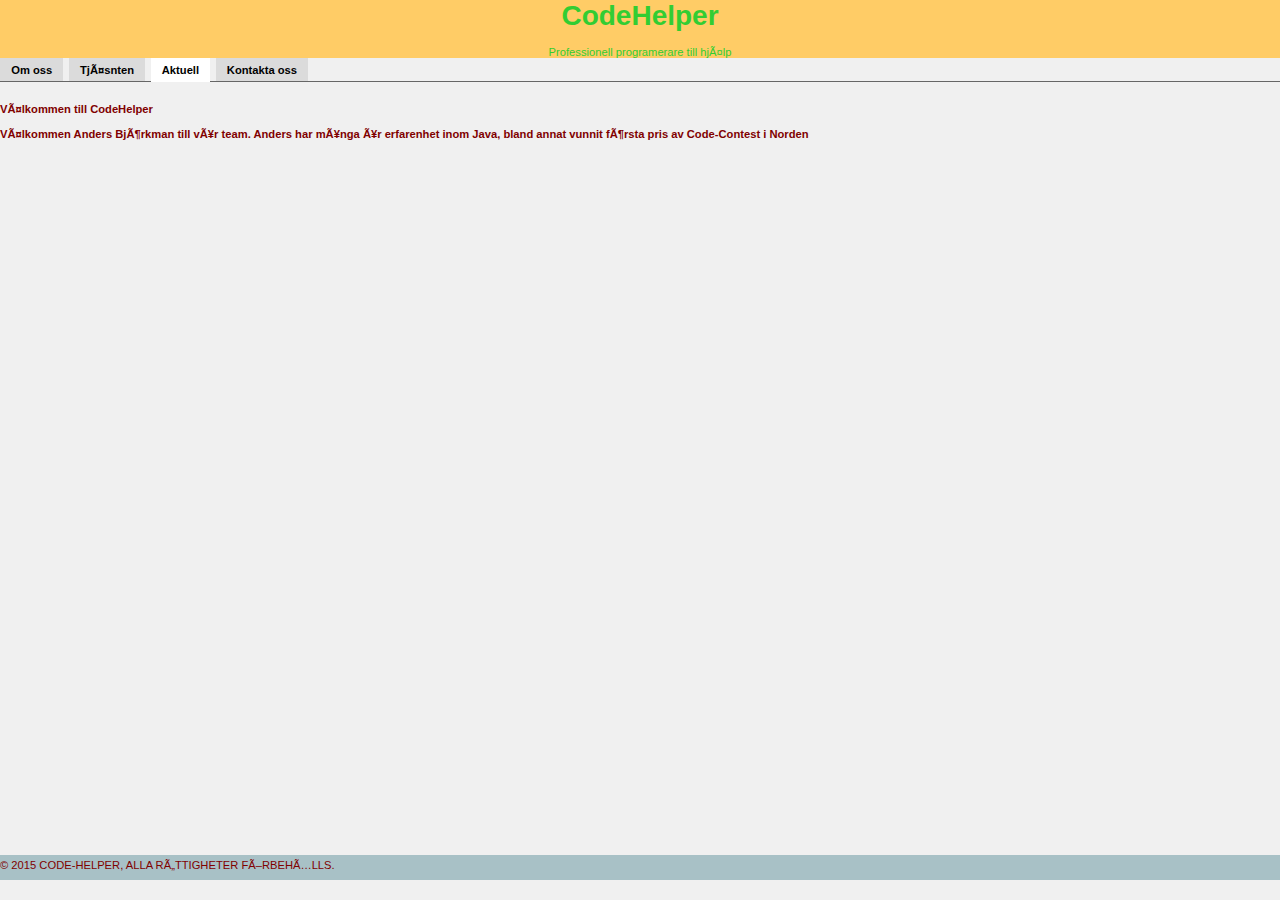
<file: Aktuell.html>
<!DOCTYPE HTML PUBLIC "-//W3C//DTD HTML 4.01//EN">
<html>
<head>
<title>CodeHelper</title>
<meta http-equiv="Content-Type" content="text/html; charset=iso-8859-1">
<link href="codehelper.css" rel="stylesheet" type="text/css">
</head>
<body>	
<div id="layout">
 
<div id="sidhuvud">
  
  <h2>CodeHelper</h2>
  Professionell programerare till hjälp
   
   <br>
   </div>
<div id="menycontainer">
<ul>
    <li><a href="CodeHelper" >Om oss</a></li>
    <li><a href="Tjänsten.html" >Tjäsnten</a></li>
    <li><a href="Aktuell.html" id="current">Aktuell</a></li>
    <li><a href="Kontakt.html" >Kontakta oss</a></li>
    
</ul>
</div>
<div id="kolumncontainer">

  
  <h4>
  <p>Välkommen till CodeHelper</p>
             
  <p>Välkommen Anders Björkman till vår team. Anders har många år erfarenhet inom Java,
  bland annat vunnit första pris av Code-Contest i Norden</p>
            
  

</div>
 <div id="sidfot">
  <p>&#169; 2015 CODE-HELPER, ALLA RÄTTIGHETER FÖRBEHÅLLS.</p>
</div>
</div>
</body>
</html>
</file>
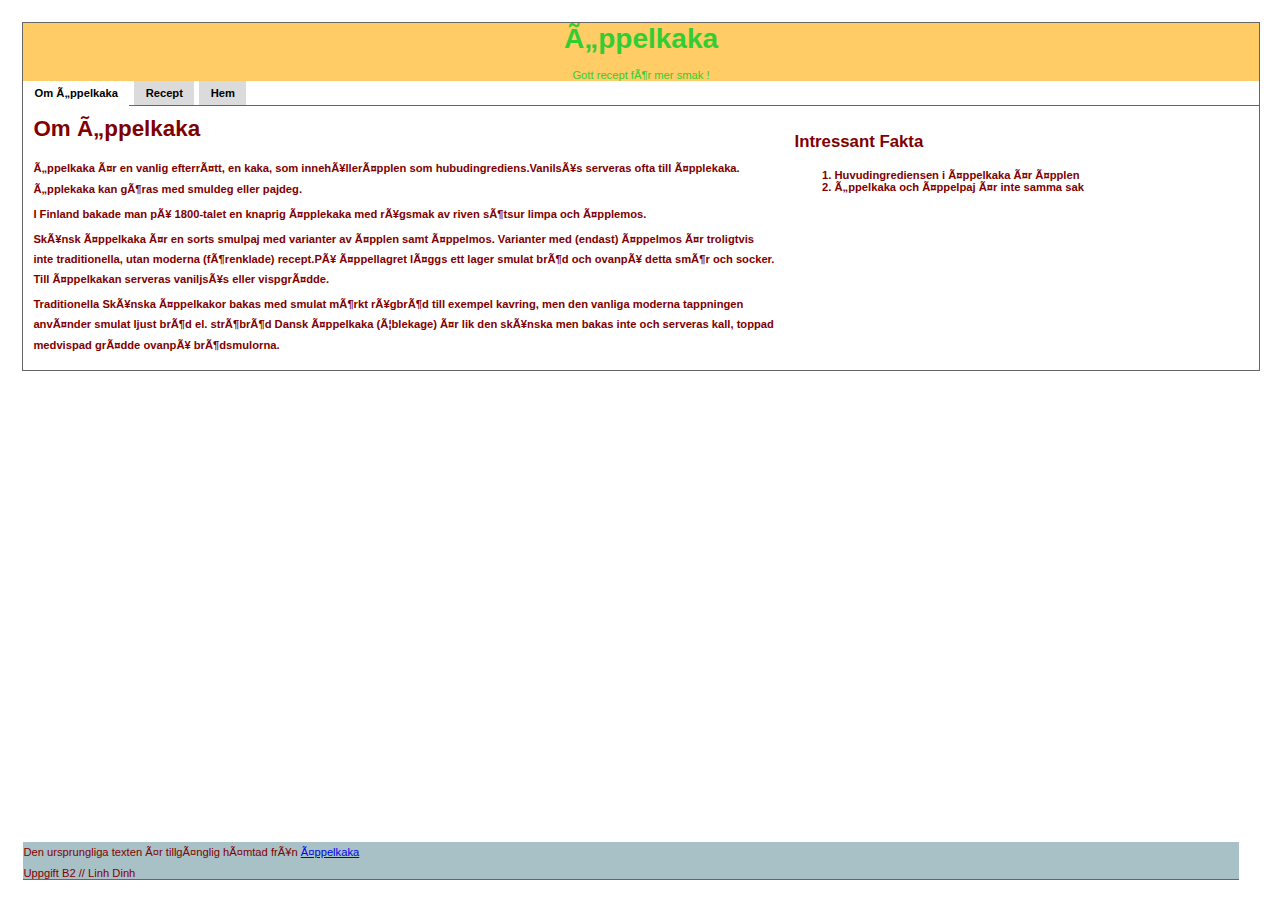
<file: appelkaka2.html>
<!DOCTYPE HTML PUBLIC "-//W3C//DTD HTML 4.01//EN">
<html>
<head>
<title>Äppelkaka</title>
<meta http-equiv="Content-Type" content="text/html; charset=iso-8859-1">
<link href="stilmallupp2.css" rel="stylesheet" type="text/css">
</head>
<body>	
<div id="layout">
 
<div id="sidhuvud">
  
  <h2>Äppelkaka</h2>
   Gott recept för mer smak !
   
   <br>
   </div>
<div id="menycontainer">
<ul>
    <li><a href="appelkaka2.html" id="current">Om Äppelkaka</a></li>
    <li><a href="recept2.html">Recept</a></li>
    <li><a href="index.html">Hem</a></li>
    
</ul>
</div>
<div id="kolumncontainer">
<div id="kolumn1">
  <h1>Om Äppelkaka</h1>
  <h4>
  <p>Äppelkaka är en vanlig efterrätt, en kaka, som innehålleräpplen som hubudingrediens.Vanilsås 
  serveras ofta till äpplekaka. Äpplekaka kan göras med smuldeg eller pajdeg.</p>
             
  <p>I Finland bakade man på 1800-talet en knaprig äpplekaka med rågsmak av riven sötsur limpa och äpplemos.</p>
            
  <p>Skånsk äppelkaka är en sorts smulpaj med varianter av äpplen samt äppelmos. Varianter med (endast) äppelmos
  är troligtvis inte traditionella, utan moderna (förenklade) recept.På äppellagret läggs  ett lager  smulat bröd 
  och ovanpå  detta smör och socker. Till äppelkakan serveras vaniljsås eller vispgrädde.</p>
               
  <p>Traditionella Skånska äppelkakor bakas med smulat mörkt rågbröd till exempel kavring, men den vanliga moderna
  tappningen använder smulat ljust bröd el. ströbröd Dansk äppelkaka (æblekage) är lik den skånska men bakas inte
  och serveras kall, toppad medvispad grädde ovanpå brödsmulorna.</p>
  
  
  </h4>
  
</div>

<div id="kolumn2">  
 
  <h3>Intressant Fakta</h3>
  <h4>
  <ol>
    <li>Huvudingrediensen i äppelkaka är äpplen</li>
    <li>Äppelkaka och äppelpaj är inte samma sak</li>
    
  </ol> </h4>

  
  </div>
</div>
 <div id="sidfot">
  <p>Den ursprungliga texten är tillgänglig hämtad från 
  <a href ="https://sv.wikipedia.org/wiki/%C3%84ppelkaka"> äppelkaka </a></p>
  Uppgift B2 // Linh Dinh
</div>
</div>
</body>
</html>
</file>
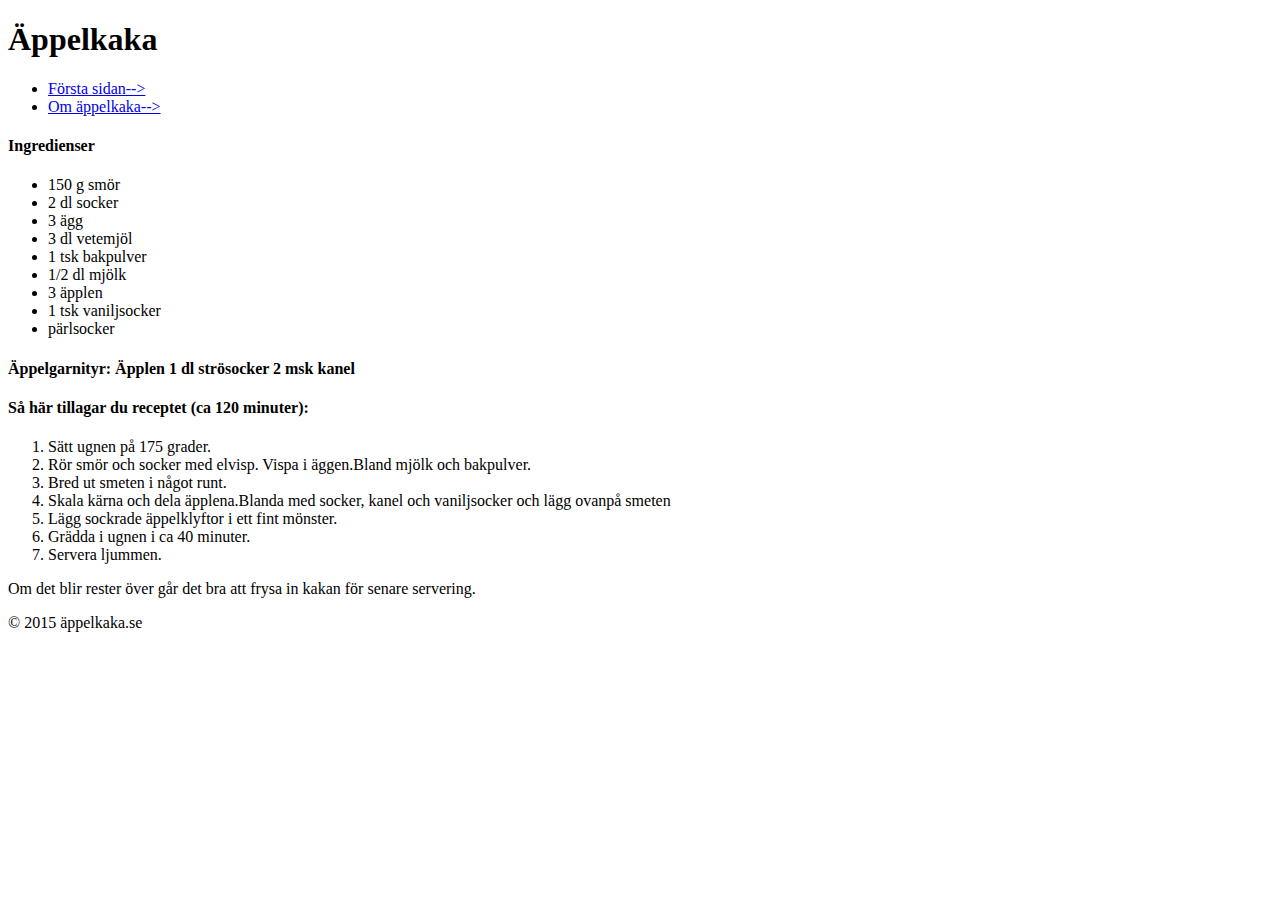
<file: appelkakaRecept.html>
<!DOCTYPE html>
<html>
   <head>
     <meta charset="utf-8">
     <title>Äppelkaka</title>

   </head>
   <body>
      <header>
        <h1>Äppelkaka</h1>
      </header>
    
       <nav>
         <ul>
            <li><a href="index.html"> Första sidan--></a></li>
            <li><a href="appelkaka.html"> Om äppelkaka--></a></li>
         </ul>
         </nav>
         
       <section> 
              
           <h4>Ingredienser</h4>
            <ul>
              <li>150 g smör</li>
              <li>2 dl socker</li>
              <li>3 ägg</li>
              <li>3 dl vetemjöl</li>
              <li>1 tsk bakpulver</li>
              <li>1/2 dl mjölk</li>
              <li>3 äpplen</li>
              <li>1 tsk vaniljsocker</li>
              <li>pärlsocker</li>
            </ul>
            <h4>Äppelgarnityr: Äpplen 1 dl strösocker 2 msk kanel</h4>
            <h4>Så här tillagar du receptet (ca 120 minuter):</h4>
            <ol>
               <li>Sätt ugnen på 175 grader.</li>
               <li>Rör smör och socker med elvisp. Vispa i äggen.Bland mjölk och bakpulver.</li>
               <li>Bred ut smeten i något runt.</li>
               <li>Skala kärna och dela äpplena.Blanda med socker, kanel och vaniljsocker och lägg ovanpå smeten</li>
               <li>Lägg sockrade äppelklyftor i ett fint mönster.</li>
               <li>Grädda i ugnen i ca 40 minuter.</li>
               <li>Servera ljummen.</li>
            </ol>
            <p>Om det blir rester över går det bra att frysa in kakan för senare servering.</p>
         
         </section>
         
         <footer> 
            <p>&copy; 2015 äppelkaka.se</p>
         </footer>
   </body>         
</html>
</file>
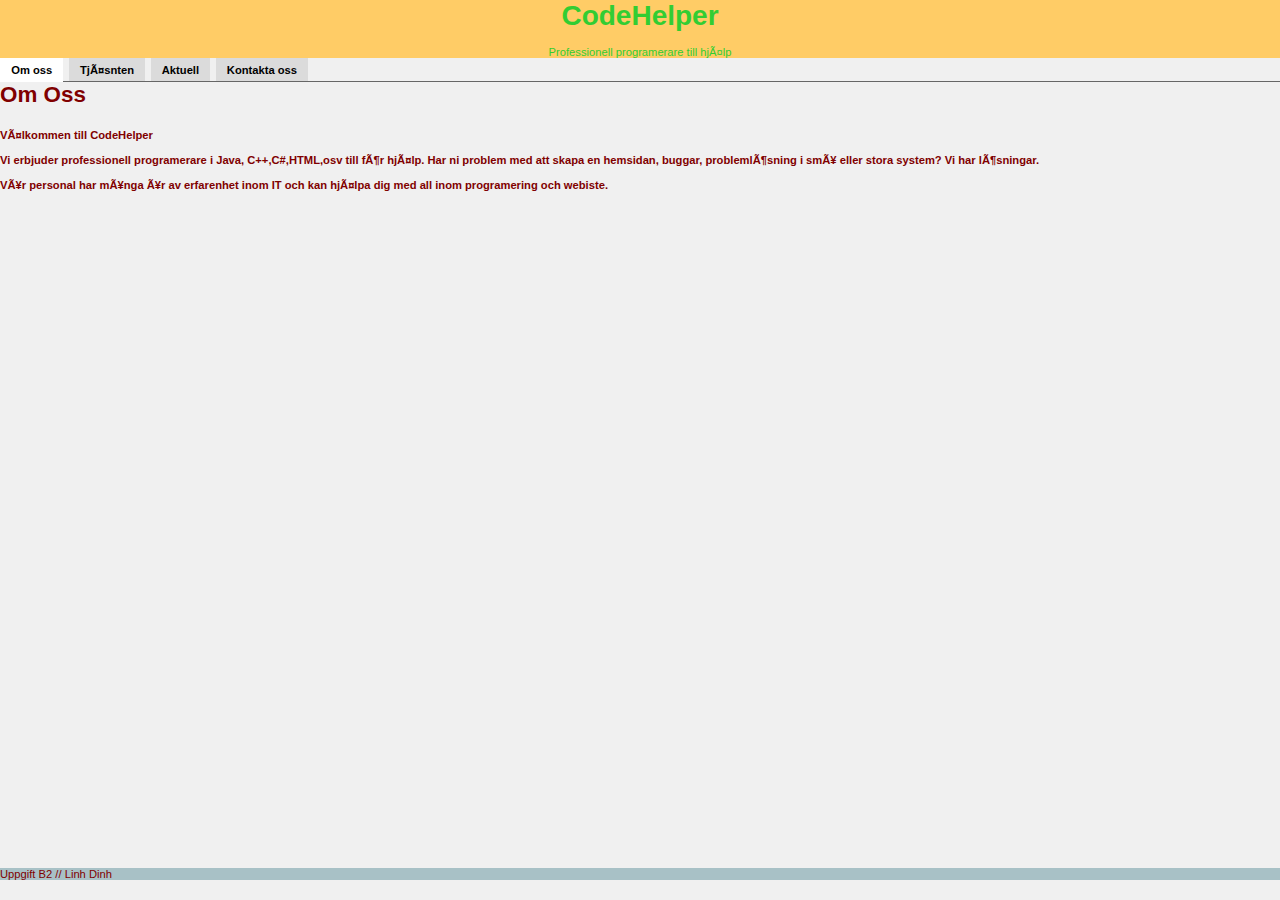
<file: CodeHelper.html>
<!DOCTYPE HTML PUBLIC "-//W3C//DTD HTML 4.01//EN">
<html>
<head>
<title>CodeHelper</title>
<meta http-equiv="Content-Type" content="text/html; charset=iso-8859-1">
<link href="codehelper.css" rel="stylesheet" type="text/css">
</head>
<body>	
<div id="layout">
 
<div id="sidhuvud">
  
  <h2>CodeHelper</h2>
  Professionell programerare till hjälp
   
   <br>
   </div>
<div id="menycontainer">
<ul>
    <li><a href="CodeHelper" id="current">Om oss</a></li>
    <li><a href="Tjänsten.html">Tjäsnten</a></li>
    <li><a href="Aktuell.html">Aktuell</a></li>
    <li><a href="Kontakt.html" >Kontakta oss</a></li>
    
</ul>
</div>
<div id="kolumncontainer">

  <h1>Om Oss</h1>
  <h4>
  <p>Välkommen till CodeHelper</p>
             
  <p>Vi erbjuder professionell programerare i Java, C++,C#,HTML,osv till för hjälp. Har ni problem med att
  skapa en hemsidan, buggar, problemlösning i små eller stora system? Vi har lösningar. </p>
            
  <p>Vår personal har många år av erfarenhet inom IT och kan hjälpa dig med all inom programering och 
  webiste.</p>
               
 
  </h4>
  



</div>
 <div id="sidfot">
  Uppgift B2 // Linh Dinh
</div>
</div>
</body>
</html>
</file>
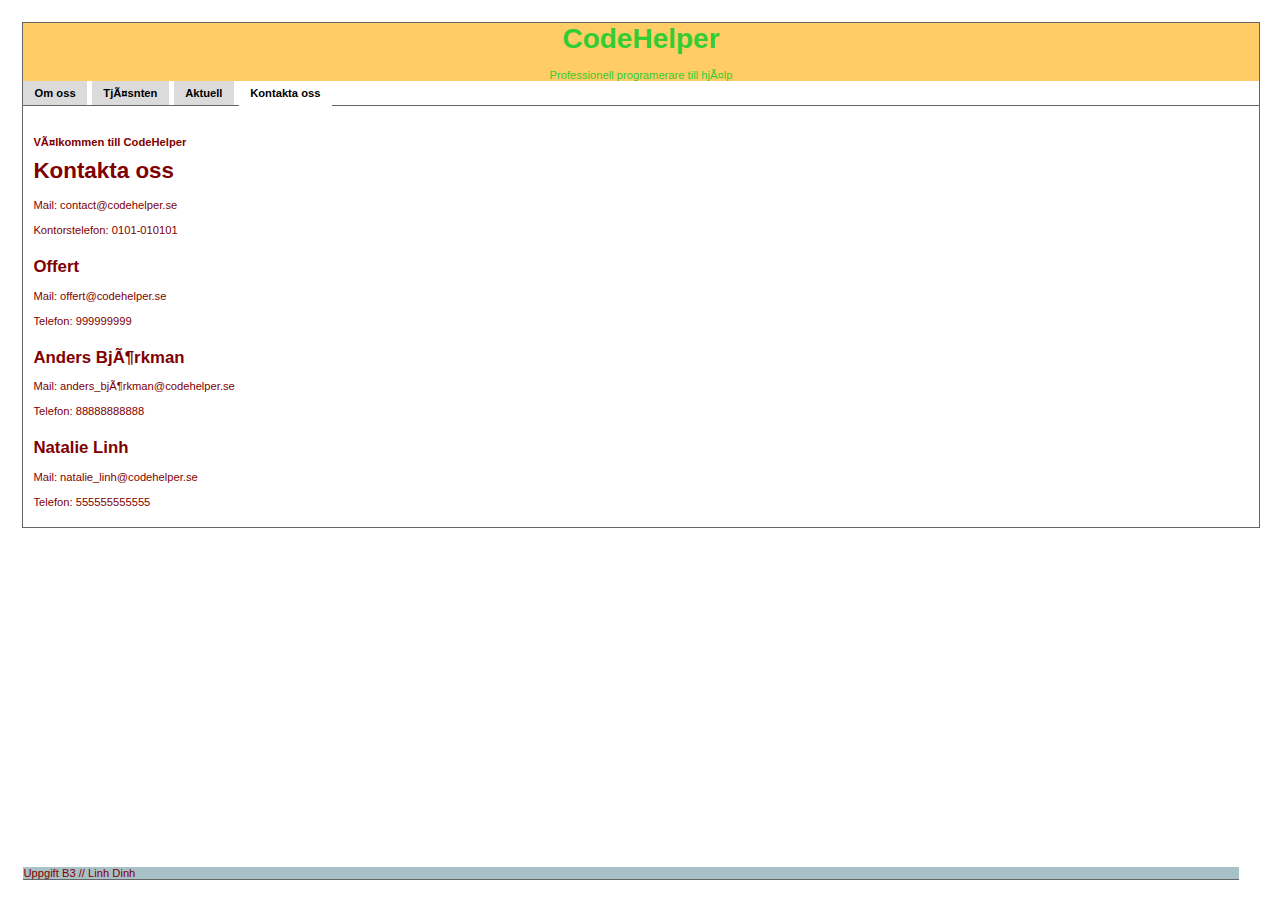
<file: Kontakt.html>
<!DOCTYPE HTML PUBLIC "-//W3C//DTD HTML 4.01//EN">
<html>
<head>
<title>CodeHelper</title>
<meta http-equiv="Content-Type" content="text/html; charset=iso-8859-1">
<link href="stilmallupp2.css" rel="stylesheet" type="text/css">
</head>
<body>	
<div id="layout">
 
<div id="sidhuvud">
  
  <h2>CodeHelper</h2>
  Professionell programerare till hjälp
   
   <br>
   </div>
<div id="menycontainer">
<ul>
    <li><a href="CodeHelper" >Om oss</a></li>
    <li><a href="Tjänsten.html" >Tjäsnten</a></li>
    <li><a href="Aktuell.html">Aktuell</a></li>
    <li><a href="Kontakt.html" id="current" >Kontakta oss</a></li>
    
</ul>
</div>
<div id="kolumncontainer">
<div id="kolumn1">
  
  <h4>
  <p>Välkommen till CodeHelper</p>
             
  <h1>Kontakta oss</h1>
        <p>Mail: contact@codehelper.se</p>
        <p>Kontorstelefon: 0101-010101</p>

        <h3>Offert</h3>
        <p>Mail: offert@codehelper.se</p>
        <p>Telefon: 999999999</p>

        <h3>Anders Björkman</h3>
        <p>Mail: anders_björkman@codehelper.se</p>
        <p>Telefon: 88888888888</p>

        <h3>Natalie Linh</h3>
        <p>Mail: natalie_linh@codehelper.se</p>
        <p>Telefon: 555555555555</p>
  </h4>
  
</div>


</div>
 <div id="sidfot">
  Uppgift B3 // Linh Dinh
</div>
</div>
</body>
</html>
</file>
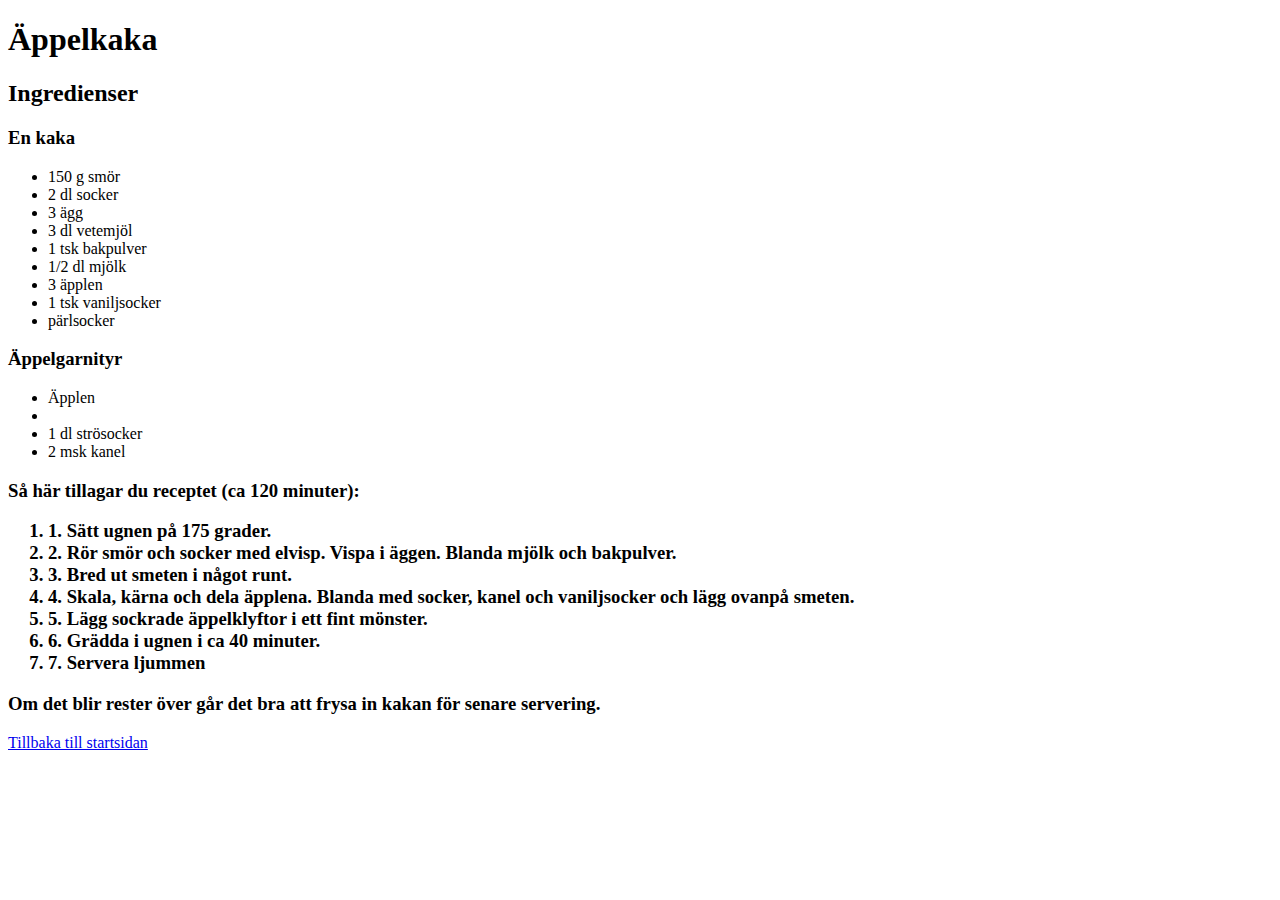
<file: recept.html>
<!DOCTYPE html>
<html>
<head>
<title>
Äppelpaj</title>
</head>
<body>
<h1>Äppelkaka</h1>
<h2>Ingredienser</h2>


<h3>En kaka</h3>
<ul>
<li>150 g smör</li>
	<li>2 dl socker</li>
	<li>3 ägg</li>
	<li>3 dl vetemjöl</li>
	<li>1 tsk bakpulver</li>
	<li>1/2 dl mjölk</li>
	<li>3 äpplen</li>
	<li>1 tsk vaniljsocker</li>
	<li>pärlsocker</li>

</ul>

<h3>Äppelgarnityr</h3>
<ul>
<li>Äpplen<li>
<li>1 dl strösocker</li>
<li>2 msk kanel</li>

</ul>

<h3>Så här tillagar du receptet (ca 120 minuter):<h3>
<ol>
<li>	1.	Sätt ugnen på 175 grader.</li>
<li>	2.	Rör smör och socker med elvisp. Vispa i äggen. Blanda mjölk och bakpulver.</li>
<li>	3.	Bred ut smeten i något runt.</li>
<li>	4.	Skala, kärna och dela äpplena. Blanda med socker, kanel och vaniljsocker och lägg ovanpå smeten.</li>
<li>	5.	Lägg sockrade äppelklyftor i ett fint mönster.</li>
<li>	6.	Grädda i ugnen i ca 40 minuter.</li>
<li>	7.	Servera ljummen</li>
</ol>
<h3>Om det blir rester över går det bra att frysa in kakan för senare servering.</h3>

<a href="äppelkaka.html"><p>Tillbaka till startsidan<a/></p>

</body>
</html>
</file>
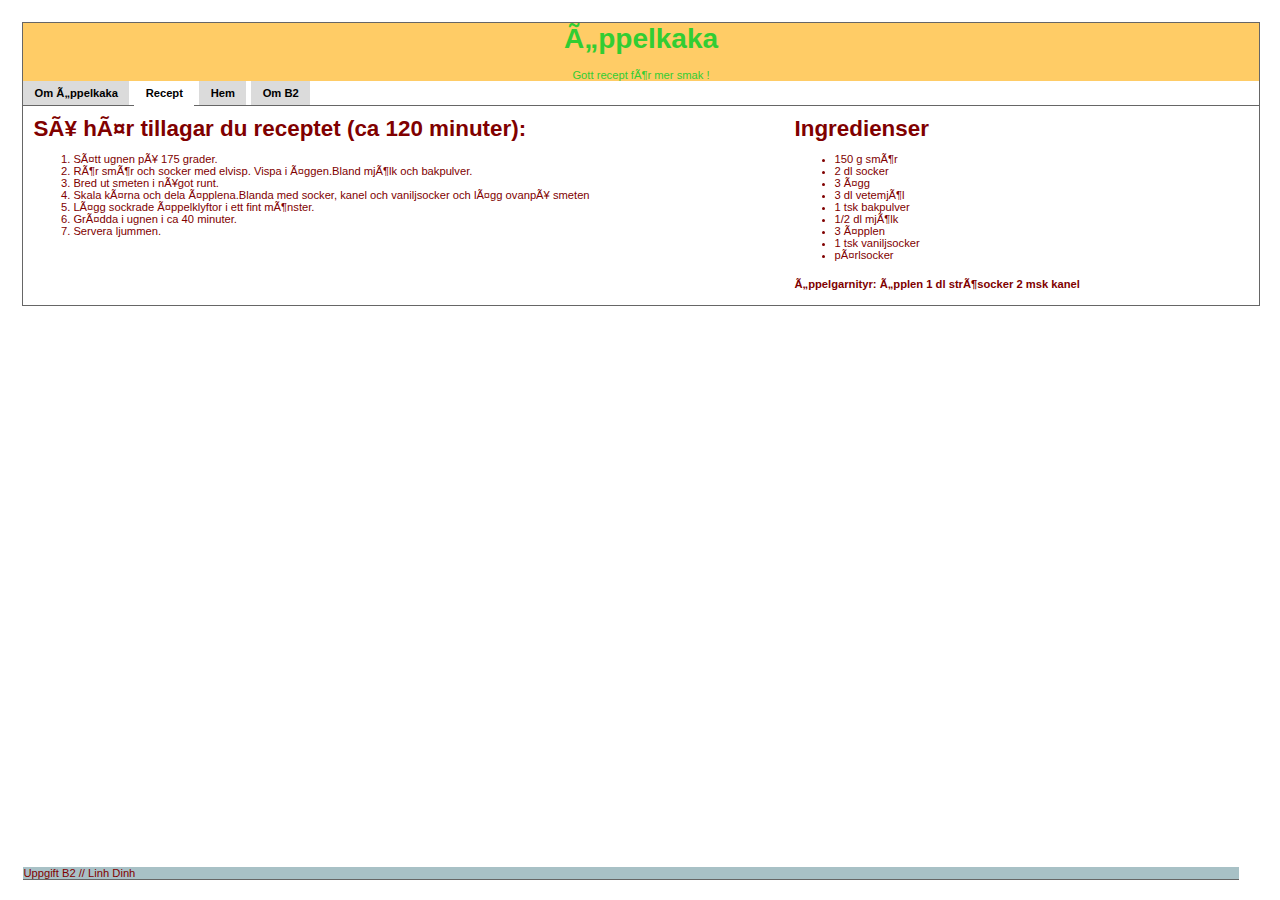
<file: recept2.html>
<!DOCTYPE HTML PUBLIC "-//W3C//DTD HTML 4.01//EN">
<html>
<head>
<title>Äppelkaka</title>
<meta http-equiv="Content-Type" content="text/html; charset=iso-8859-1">
<link href="stilmallupp2.css" rel="stylesheet" type="text/css">
</head>
<body>	
<div id="layout">
<div id="sidhuvud">
  <h2>Äppelkaka</h2>
   Gott recept för mer smak !
   <br>
   
   </div>
<div id="menycontainer">
<ul>
    <li><a href="appelkaka2.html">Om Äppelkaka</a></li>
    <li><a href="recept2.html" id="current">Recept</a></li>
    <li><a href="index.html">Hem</a></li>
    <li><a href="upp2.html" >Om B2</a></li>
    
</ul>
</div>
<div id="kolumncontainer">
<div id="kolumn1">
  <h1>Så här tillagar du receptet (ca 120 minuter):</h1>
              <ol>
               <li>Sätt ugnen på 175 grader.</li>
               <li>Rör smör och socker med elvisp. Vispa i äggen.Bland mjölk och bakpulver.</li>
               <li>Bred ut smeten i något runt.</li>
               <li>Skala kärna och dela äpplena.Blanda med socker, kanel och vaniljsocker och lägg ovanpå smeten</li>
               <li>Lägg sockrade äppelklyftor i ett fint mönster.</li>
               <li>Grädda i ugnen i ca 40 minuter.</li>
               <li>Servera ljummen.</li>
            </ol>
  

</div>

<div id="kolumn2">  
  <h1>Ingredienser</h1>
        <ul>
              <li>150 g smör</li>
              <li>2 dl socker</li>
              <li>3 ägg</li>
              <li>3 dl vetemjöl</li>
              <li>1 tsk bakpulver</li>
              <li>1/2 dl mjölk</li>
              <li>3 äpplen</li>
              <li>1 tsk vaniljsocker</li>
              <li>pärlsocker</li>
        </ul>
   <h4>Äppelgarnityr: Äpplen 1 dl strösocker 2 msk kanel</h4>
  
 
  </div>
</div>
 <div id="sidfot">Uppgift B2 // Linh Dinh
</div>
</div>
</body>
</html>
</file>
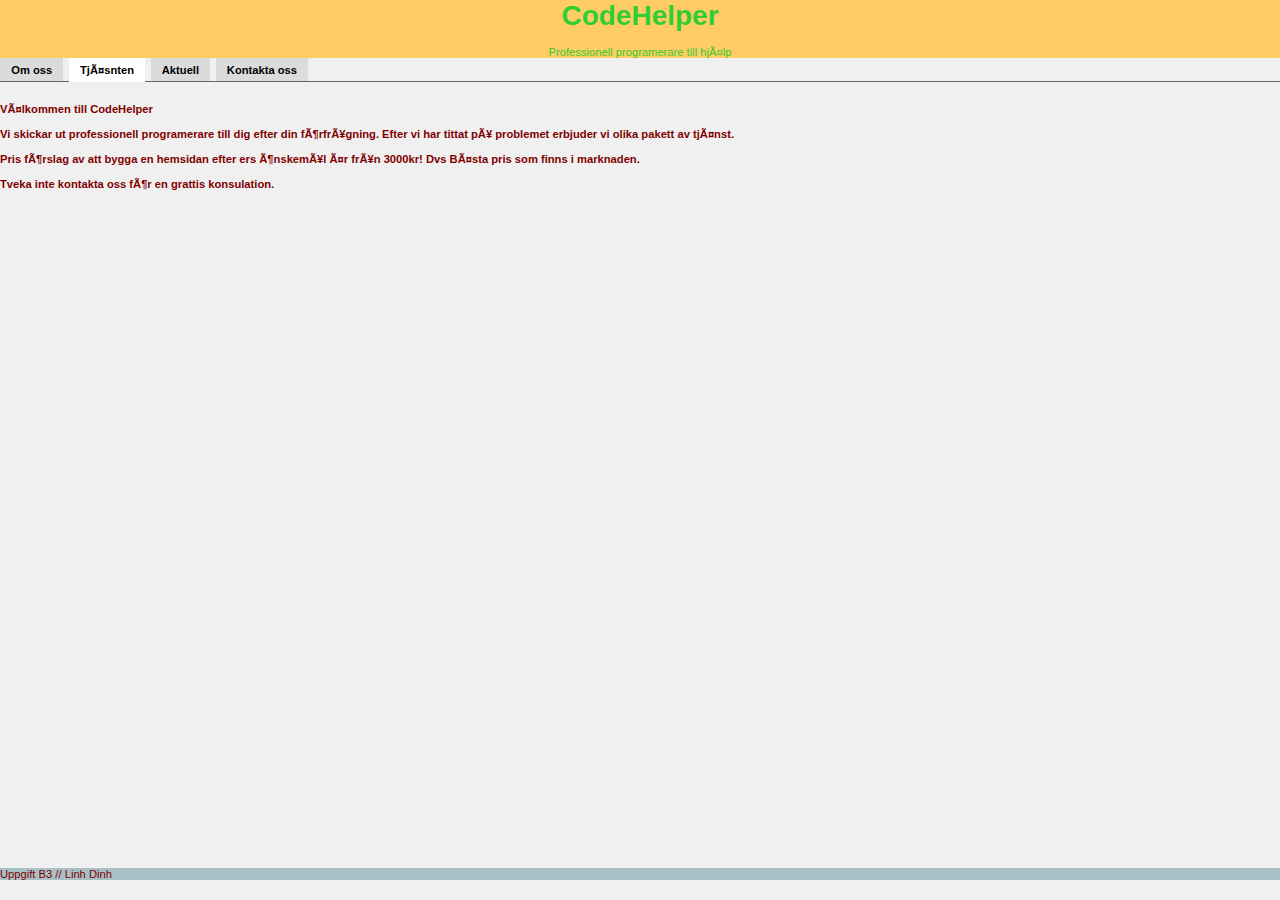
<file: Tjänsten.html>
<!DOCTYPE HTML PUBLIC "-//W3C//DTD HTML 4.01//EN">
<html>
<head>
<title>CodeHelper</title>
<meta http-equiv="Content-Type" content="text/html; charset=iso-8859-1">
<link href="codehelper.css" rel="stylesheet" type="text/css">
</head>
<body>	
<div id="layout">
 
<div id="sidhuvud">
  
  <h2>CodeHelper</h2>
  Professionell programerare till hjälp
   
   <br>
   </div>
<div id="menycontainer">
<ul>
    <li><a href="CodeHelper" >Om oss</a></li>
    <li><a href="Tjänsten.html" id="current">Tjäsnten</a></li>
    <li><a href="Aktuell.html">Aktuell</a></li>
    <li><a href="Kontakt.html" >Kontakta oss</a></li>
    
</ul>
</div>
<div id="kolumncontainer">

  <h4>
  <p>Välkommen till CodeHelper</p>
             
  <p>Vi skickar ut professionell programerare till dig efter din förfrågning. Efter vi har tittat på 
  problemet erbjuder vi olika pakett av tjänst.</p>
            
  <p>Pris förslag av att bygga en hemsidan efter ers önskemål är från 3000kr! Dvs Bästa pris som finns 
  i marknaden. </p>
  <p> Tveka inte kontakta oss för en grattis konsulation.</p>
  </h4>
  

</div>
 <div id="sidfot">
  Uppgift B3 // Linh Dinh
</div>
</div>
</body>
</html>
</file>
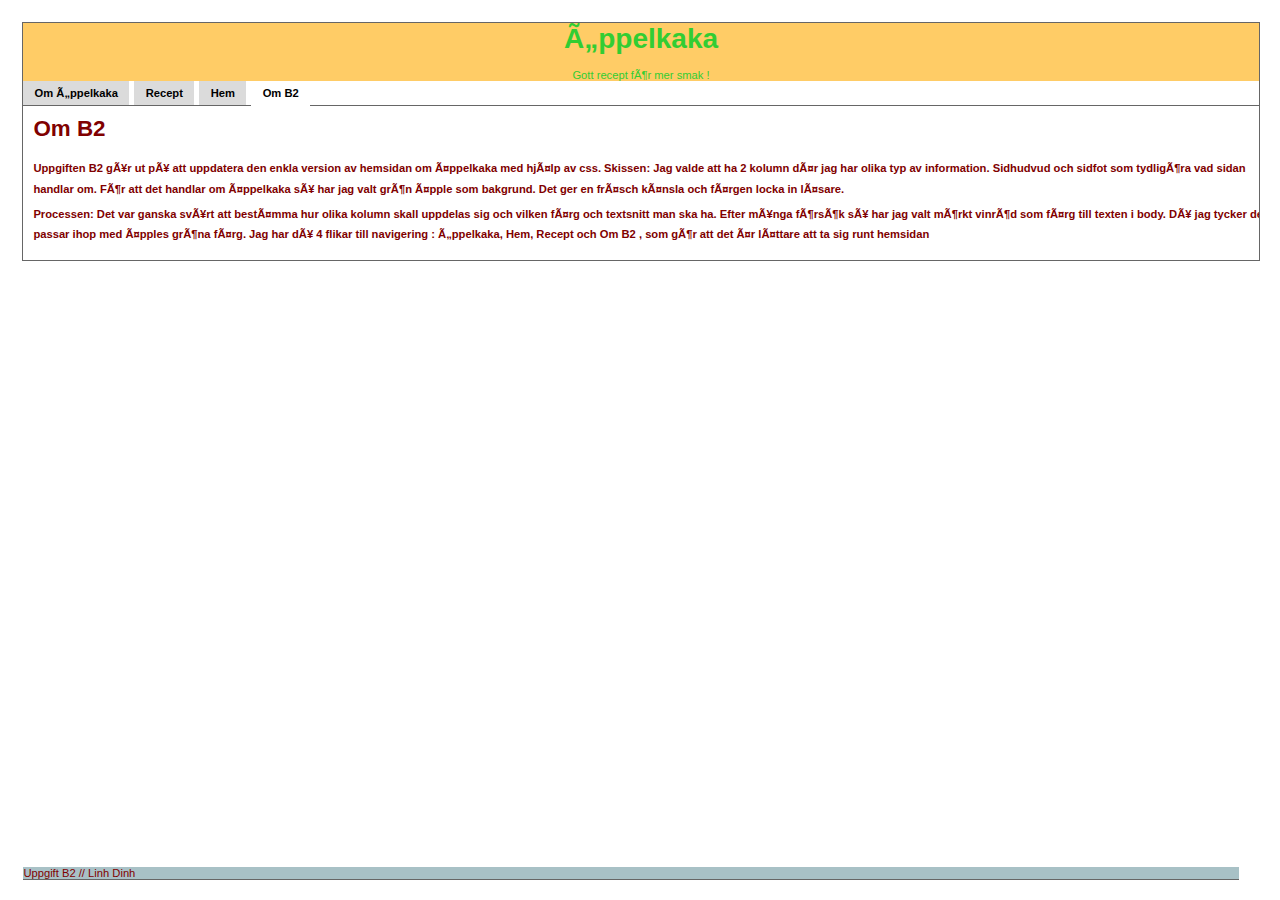
<file: upp2.html>
<!DOCTYPE HTML PUBLIC "-//W3C//DTD HTML 4.01//EN">
<html>
<head>
<title>Äppelkaka</title>
<meta http-equiv="Content-Type" content="text/html; charset=iso-8859-1">
<link href="stilmallupp2.css" rel="stylesheet" type="text/css">
</head>
<body>	
<div id="layout">
 
<div id="sidhuvud">
  
  <h2>Äppelkaka</h2>
   Gott recept för mer smak !
   
   <br>
   </div>
<div id="menycontainer">
<ul>
    <li><a href="appelkaka2.html" >Om Äppelkaka</a></li>
    <li><a href="recept2.html">Recept</a></li>
    <li><a href="index.html">Hem</a></li>
    <li><a href="upp2.html" id="current">Om B2</a></li>
    
</ul>
</div>
<div id="kolumncontainer">
<div id="kolumn3">
  <h1>Om B2</h1>
  <h4>
  <p>Uppgiften B2 går ut på att uppdatera den enkla version av hemsidan om äppelkaka med hjälp av css.
  Skissen:
  Jag valde att ha 2 kolumn där jag har olika typ av information. Sidhudvud och sidfot som tydligöra vad
  sidan handlar om. För att det handlar om äppelkaka så har jag valt grön äpple som bakgrund. Det ger
  en fräsch känsla och färgen locka in läsare. </p>
  <p>Processen:
  Det var ganska svårt att bestämma hur olika kolumn skall uppdelas sig och vilken färg och textsnitt man ska ha. 
  Efter många försök så har jag valt mörkt vinröd som färg till texten i body. Då jag tycker det passar ihop med 
  äpples gröna färg.
  Jag har då 4 flikar till navigering : Äppelkaka, Hem, Recept och Om B2 , som gör att det är lättare att ta sig 
  runt hemsidan</p>
             

  </h4>
  
</div>


</div>
 <div id="sidfot">
  Uppgift B2 // Linh Dinh
</div>
</div>
</body>
</html>
</file>
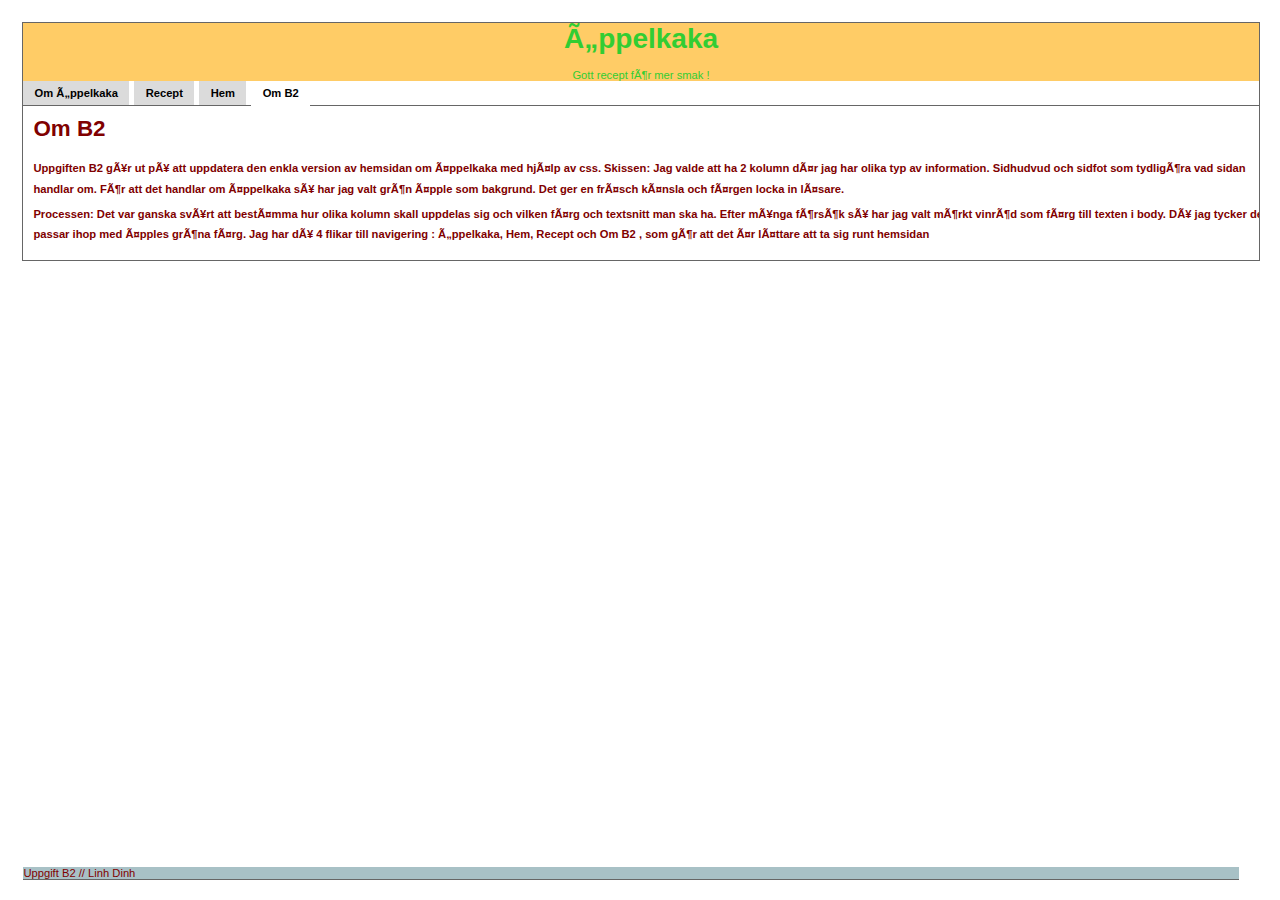
<file: Upp2.html>
<!DOCTYPE HTML PUBLIC "-//W3C//DTD HTML 4.01//EN">
<html>
<head>
<title>Äppelkaka</title>
<meta http-equiv="Content-Type" content="text/html; charset=iso-8859-1">
<link href="stilmallupp2.css" rel="stylesheet" type="text/css">
</head>
<body>	
<div id="layout">
 
<div id="sidhuvud">
  
  <h2>Äppelkaka</h2>
   Gott recept för mer smak !
   
   <br>
   </div>
<div id="menycontainer">
<ul>
    <li><a href="appelkaka2.html" >Om Äppelkaka</a></li>
    <li><a href="recept2.html">Recept</a></li>
    <li><a href="index.html">Hem</a></li>
    <li><a href="index.html" id="current">Om B2</a></li>
    
</ul>
</div>
<div id="kolumncontainer">
<div id="kolumn3">
  <h1>Om B2</h1>
  <h4>
  <p>Uppgiften B2 går ut på att uppdatera den enkla version av hemsidan om äppelkaka med hjälp av css.
  Skissen:
  Jag valde att ha 2 kolumn där jag har olika typ av information. Sidhudvud och sidfot som tydligöra vad
  sidan handlar om. För att det handlar om äppelkaka så har jag valt grön äpple som bakgrund. Det ger
  en fräsch känsla och färgen locka in läsare. </p>
  <p>Processen:
  Det var ganska svårt att bestämma hur olika kolumn skall uppdelas sig och vilken färg och textsnitt man ska ha. 
  Efter många försök så har jag valt mörkt vinröd som färg till texten i body. Då jag tycker det passar ihop med 
  äpples gröna färg.
  Jag har då 4 flikar till navigering : Äppelkaka, Hem, Recept och Om B2 , som gör att det är lättare att ta sig 
  runt hemsidan</p>
             

  </h4>
  
</div>


</div>
 <div id="sidfot">
  Uppgift B2 // Linh Dinh
</div>
</div>
</body>
</html>
</file>
<file: codehelper.css>
body {	
        margin-top: 0px;
        margin-left: 0px;
        margin-right: 0px;
        width: 100%;
 
        background-color: #F0F0F0;
        font-family: Verdana, Arial, Helvetica, sans-serif; font-size: 0.7em; color:#800000}
h1 {margin: 0 0 0.5em 0; font-size: 2em;}
h2 {margin: 0 0 0.5em 0; font-size: 2.5em;}
h3 {margin: 1em 0 0.5em 0; font-size: 1.5em;}
h4 {margin: 1.5em 0 0.5em 0; font-size: 1em;}
p {line-height: 1.8em; margin: 0 0 5px 0;}

/* background-image: url("https://pixabay.com/get/ea3db90f2ff11c22d9584518a33219c8b66ae3d11cb111439df1c17c-388075_1920.jpg");
sidlayout background: ##ffcc66  background-image:url("https://pixabay.com/get/9d9ea1a1e04aa5adaac7/1446138595/green-214134_1920.jpg") */
#layout {
        float: left; 
        width:100%;
        height:100%;	
        }
#sidhuvud {
        padding: 0px; 
        margin: 0;
        background:#ffcc66;
        color:#32CD32;
        text-align: center }

#kolumncontainer{float: left; width: 100%;height:100%; position: relative;overflow: hidden;	}
#kolumncontainer img{position: absolute;left: 0;top: 0; width: 100%;height:100%;opacity: 0.6;}


#sidfot {
        clear: both; 
        width:100%; 
        background: #a8c1c6; 
        position: fixed;
        bottom: 20px;}

/* meny */
#menycontainer{border-bottom: 1px solid #666666;}
#menycontainer ul{padding: 0.5em 0; margin: 0;}
#menycontainer li{margin-right: 0.2em; display: inline; list-style: none;}
#menycontainer li a{text-decoration: none; padding: 0.5em 1em; margin-left: 0; background: #dbdbdb; 	font-weight: bold;}
#menycontainer a:link{color: #000000;}
#menycontainer a:visited{color: #000000;}
#menycontainer a:hover{background: #ffffcc;}
#menycontainer a#current{background: #ffffff; border-bottom: 1px solid #ffffff; color: #000000;}
</file>
<file: stilmallupp2.css>
body {	background-image: url("http://tidningenland.se/wp-content/uploads/sites/5/2014/02/22.90001804.jpg");
        background-repeat: no-repeat;
        background-size: 100% 100%;
         background-attachment: fixed;
        padding: 2em; margin: 0; font-family: Verdana, Arial, Helvetica, sans-serif; font-size: 0.7em; color:#800000}
h1 {margin: 0 0 0.5em 0; font-size: 2em;}
h2 {margin: 0 0 0.5em 0; font-size: 2.5em;}
h3 {margin: 1em 0 0.5em 0; font-size: 1.5em;}
h4 {margin: 1.5em 0 0.5em 0; font-size: 1em;}
p {line-height: 1.8em; margin: 0 0 5px 0;}

/* sidlayout background: ##ffcc66  background-image:url("https://pixabay.com/get/9d9ea1a1e04aa5adaac7/1446138595/green-214134_1920.jpg") */
#layout {float: left; width:100%;height:100%;	border-top: 1px solid #666666;	border-right: 1px solid #666666; 
        border-bottom:1px solid #666666;
        border-left: 1px solid #666666;}
#sidhuvud {padding: 0px; margin: 0;background:#ffcc66;color:#32CD32;text-align: center }

#kolumncontainer{float: left; width: 100%;height:100%; position: relative;overflow: hidden;	}
#kolumncontainer img{position: absolute;left: 0;top: 0; width: 100%;height:100%;opacity: 0.6;}

#kolumn1 {float: left; width: 60%;height:100%; padding: 10px;}
#kolumn2 {float: left; width: 35%;height:100%; padding: 10px;}
#kolumn3 {float: left; width: 100%;height:100%; padding: 10px;}

#sidfot {clear: both; width:95%; background: #a8c1c6; border-bottom: 1px solid #666666;position: fixed;bottom: 20px;}

/* meny */
#menycontainer{border-bottom: 1px solid #666666;}
#menycontainer ul{padding: 0.5em 0; margin: 0;}
#menycontainer li{margin-right: 0.2em; display: inline; list-style: none;}
#menycontainer li a{text-decoration: none; padding: 0.5em 1em; margin-left: 0; background: #dbdbdb; 	font-weight: bold;}
#menycontainer a:link{color: #000000;}
#menycontainer a:visited{color: #000000;}
#menycontainer a:hover{background: #ffffcc;}
#menycontainer a#current{background: #ffffff; border-bottom: 1px solid #ffffff; color: #000000;}
</file>
